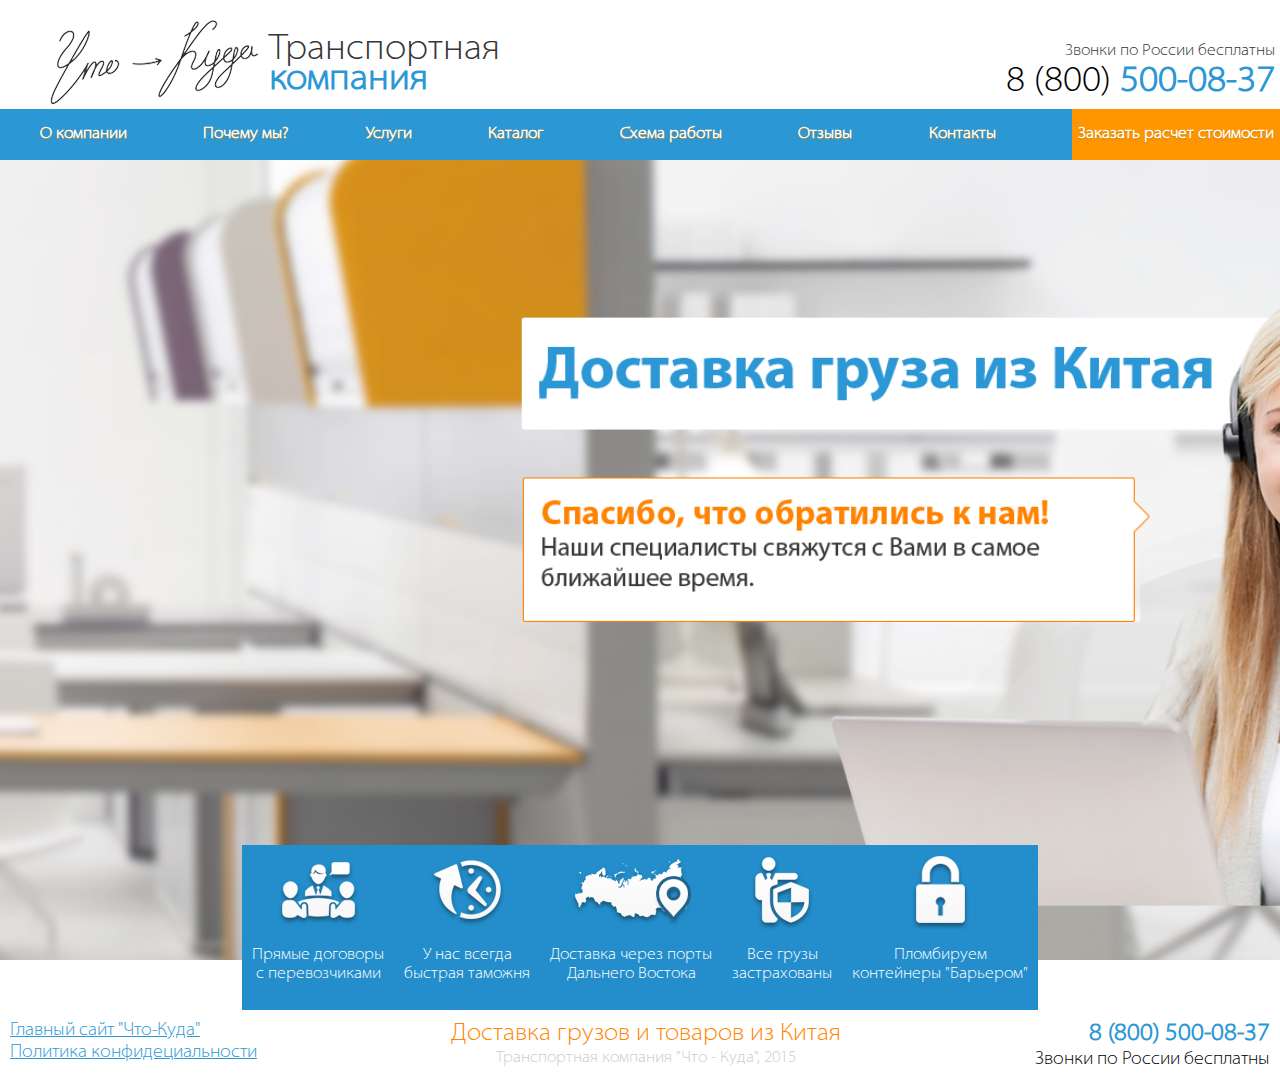
<file: action.html>
<!DOCTYPE html>
<html>
<head lang="en">
    <meta charset="UTF-8">
    <link rel="stylesheet" href="style.css">
    <link rel="stylesheet" href="jquery.arcticmodal-0.3.css">
    <meta name="viewport" content="initial-scale=1.0">

</head>
<body>
<header>
    <div>
        <img src="img/layer-2.png">
    </div>
    <div>
        <p>Транспортная</p>
        <p>компания</p>
    </div>
    <div>
        <p>Звонки по России бесплатны</p>
        <a href="tel:+78005000837">8 (800) <span style="color:rgb(43, 151, 213);font-weight:700;">500-08-37</span></a>
    </div>
</header>
<nav>
    <button class="menu"><img src="icon-menu.svg"></button>
    <ul>
        <li><a href="index.html#container">О компании</a></li>
        <li><a href="index.html#why">Почему мы?</a></li>
        <li><a href="index.html#job">Услуги</a></li>
        <li><a href="index.html#case">Каталог</a></li>
        <li><a href="index.html#schema">Схема работы</a></li>
        <li><a href="index.html#comment">Отзывы</a></li>
        <li><a href="index.html#contacts">Контакты</a></li>
        <li><button class="bill">Заказать расчет стоимости</button></li>
    </ul>
</nav>
<div class="thank">
    <div>
        <div><img src="1.png"><p> Прямые договоры<br> с перевозчиками</p></div>
        <div><img src="2.png"><p> У нас всегда<br> быстрая таможня</p></div>
        <div><img src="3.png"><p> Доставка через порты<br> Дальнего Востока</p></div>
        <div><img src="4.png"><p> Все грузы<br> застрахованы</p></div>
        <div><img src="5.png"><p> Пломбируем<br> контейнеры "Барьером"</p></div>
    </div>
</div>

<footer id="footer" style="margin-top: 50px">
    <div>
        <a href="http://chto-kuda.ru/">Главный сайт "Что-Куда"</a><br>
        <a id="politics-btn">Политика конфидециальности</a>
    </div>
    <div>
        <h3>Доставка грузов и товаров из Китая</h3>
        <h4>Транспортная компания "Что - Куда", 2015</h4>
    </div>
    <div>
        <a href="tel:+78005000837">8 (800) 500-08-37</a>
        <p>Звонки по России бесплатны</p>
    </div>
</footer>



<div style="display: none">
    <div class="box-modal casecase" id="politics">
        <div class="box-modal_close arcticmodal-close">
            <img src="close.png" style="float: right; bottom: 30px; left: 15px">
        </div>
        <h2>Политика конфидециальности</h2>
        <p>
            СОГЛАШЕНИЕ О ПЕРЕДАЧЕ И ОБРАБОТКЕ ПЕРСОНАЛЬНЫХ ДАННЫХ<br>
            Оставляя заявку на нашем сайте, Гражданин дает согласие на:
        </p>
        <ul>
            <li>обработку персональных данных, предусмотренную в п.3 ч.1 ст.3 ФЗ от
                27.07.2006 № 152-Ф3 "О персональных данных"</li>
            <li>подписку на электронные почтовые и смс-рассылки информационного и
                рекламного содержания.</li>
        </ul>
        <p>Под персональными данными понимаются:<br>

            Имя, контактные данные (телефон и адрес электронной почты), информация
            необходимая для расчета стоимости заказа.<br>
            Гражданин, принимая настоящее Соглашение, дает согласие на то, что обработка
            персональных данных может включать в себя следующие действия: сбор,
            систематизацию, накопление, хранение, уточнение (обновления, изменение),
            использование, уничтожение.<br>
            Администрация сайта принимает все необходимые меры для защиты от
            неправомерного доступа, изменения, раскрытия или уничтожения персональных
            данных Гражданина.<br>
            Администрация сайта предоставляет доступ к персональным данным Гражданина
            только тем третьим лицам, которым эта информация необходима для
            обеспечения исполнения обязательств перед Гражданином.<br>
            Администрация сайта имеет право использовать предоставленные Гражданином
            персональные данные в целях обеспечения соблюдения требований
            действующего законодательства Российской Федерации (в том числе в целях
            предупреждения и/или пресечения незаконных и/или противоправных действий
            Граждан).<br>
            Отзыв согласия на обработку персональных данных осуществляется путем
            направления заявления в простой письменной форме.<br>
            Заявление может быть направлено по электронному адресу: <a href="mailto:info@chto-kuda.ru">info@chto-kuda.ru</a>
            или по адресу 690017, г. Владивосток, ул. Слуцкого 5 А, стр. 3, ООО «ИмпортЛайн»
        </p>
    </div>
</div>
<div style="display: none;">
    <div class="box-modal" id="form">
        <div class="box-modal_close arcticmodal-close">
            <img src="close.png" style="float: right">
        </div>
        <div class="outer">
            <div class="header">
                <img src="label.png">
                <h3><span style="color:#363636;
                                    font-weight: 300;">
                        Транспортная</span><br>
                    <span style="color: #2b97d5;font-weight: 700">компания</span>

                </h3>
            </div>
            <div class="body">
                <h2><span style="font-weight:700">Заявка на расчет стоимости</span><br>
                    <span style="font-weight: 400">доставки груза из Китая</span></h2>
                <form>
                    <input type="text" placeholder="Ваше имя*">
                    <input type="tel" placeholder="Ваш телефон*">
                    <input type="email" placeholder="Ваш e-mail* (сюда мы отправим данные)">
                    <textarea placeholder="Расскажите о товаре, который вы желаете привезти - это поможет ускорить расчет"></textarea>
                    <button type="submit">ОТПРАВИТЬ ЗАЯВКУ</button>
                </form>
                <div class="footer">
                    <img src="lock.png">
                    <h4>Ваши данные в безопасности<br> и не будут переданы третьим лицам</h4>
                </div>

            </div>
        </div>
    </div>
</div>
<script src="jquery-1.11.2.min.js"></script>
<script src="jquery.arcticmodal-0.3.min.js"></script>
<script>
    $('.bill').click(function(){
        $("#form").arcticmodal();
    });
    $(".menu").click(function(){
        $('nav>ul').toggle('slow');
    });
    $('#politics-btn').click(function(){
        $("#politics").arcticmodal();
    });

</script>
</body>
</html>
</file>
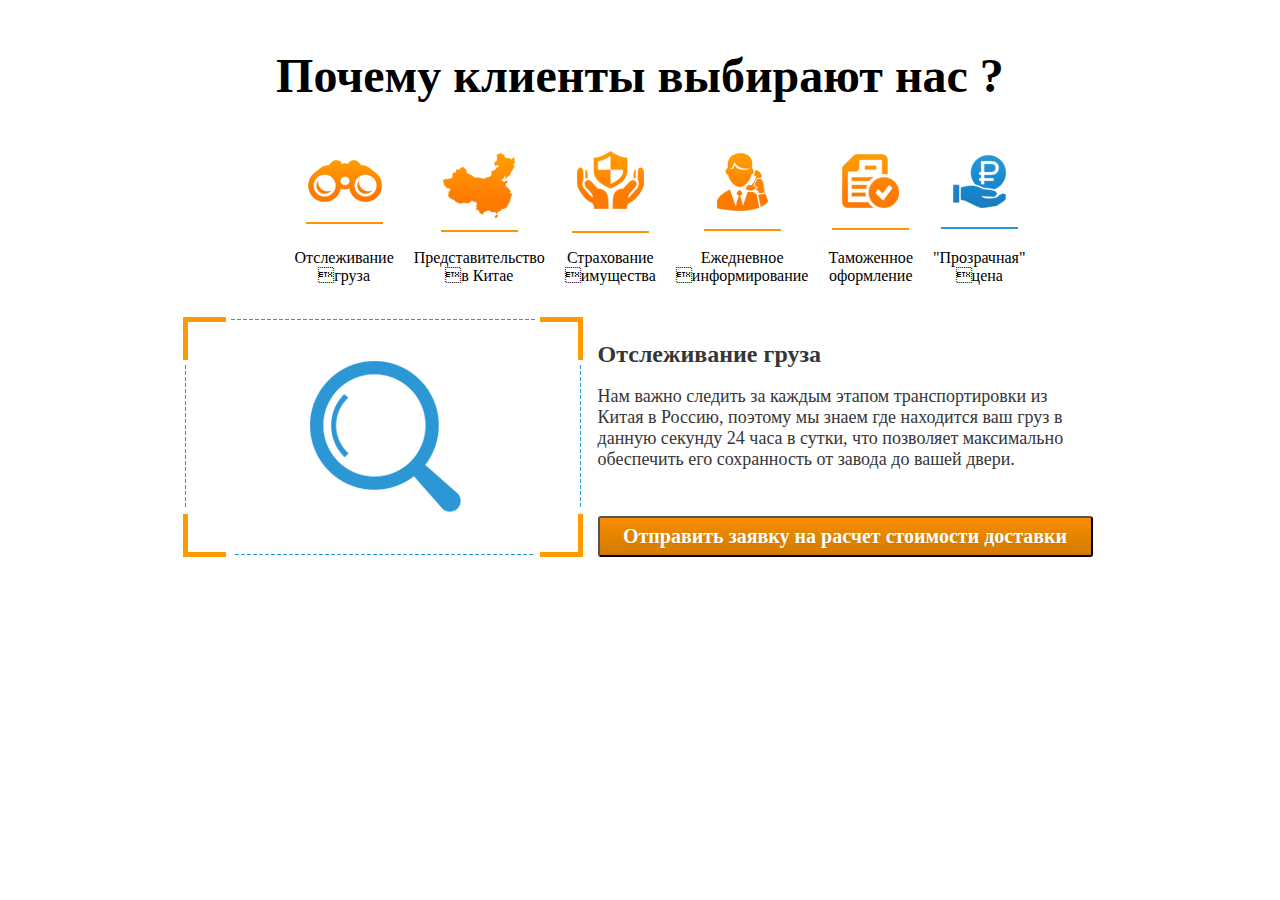
<file: tabs.html>
<!DOCTYPE html>
<html>
<head lang="en">
    <meta charset="UTF-8">
    <title></title>
    <link rel="stylesheet" href="tab.css">
</head>
<body>


<!--div class="tabs">
    <ul>
        <li>Первая вкладка</li>
        <li>Вторая вкладка</li>
        <li>Третья вкладка</li>
    </ul>
    <div>
        <div>Первое содержимое</div>
        <div>Второе содержимое</div>
        <div>Третье содержимое</div>
    </div>
</div-->








<div class="why">
    <h3>Почему клиенты выбирают нас ?</h3>
    <div class="tabs">
        <ul>
            <li>
                <img src="why1.png">
                <p>Отслеживание<br>груза</p>
            </li>
            <li>
                <img src="why2.png">
                <p>Представительство<br> в Китае</p>
            </li>
            <li>
                <img src="why3.png">
                <p>Страхование<br>имущества</p>
            </li>
            <li>
                <img src="why4.png">
                <p>Ежедневное<br>информирование</p>
            </li>
            <li>
                <img src="why5.png">
                <p>Таможенное<br> оформление</p>
            </li>
            <li>
                <img src="why6.png">
                <p>"Прозрачная"<br>цена</p>
            </li>
        </ul>
        <div class="items">

            <div>
                <div class="icon"><img src="why-1.png"></div>
                <div class="content">
                    <h3>Отслеживание груза</h3>
                    <p> Нам важно следить за каждым этапом транспортировки из Китая в Россию, поэтому мы
                        знаем где находится ваш груз в данную секунду 24 часа в сутки, что позволяет
                        максимально обеспечить его сохранность от завода до вашей двери.</p>
                    <button class="bill">Отправить заявку на расчет стоимости доставки</button>
                </div>
            </div>

            <div>
                <div class="icon"><img src="why-2.png" alt=""/></div>
                <div class="content">
                    <h3>Представительство в Китае</h3>
                    <p> Имея своих людей на территории КНР, у нас есть возможность решать все вопросы здесь и
                        сейчас. Наши сотрудники готовы помочь вам в любой ситуации. Работая оперативно, мы
                        доставим ваш груз точно в срок, тем самым сохраним ваше время.</p>
                    <button class="bill">Отправить заявку на расчет стоимости доставки</button>
                </div>
            </div>

            <div>
                <div class="icon"><img src="why-3.png" alt=""/></div>
                <div class="content">
                    <h3>Страхования имущества</h3>
                    <p>Взяв на себя полную материальную ответственность за груз, мы  освобождаем вас от
                        лишних переживаний и волнений. Обеспечение надежной доставки груза до места
                        назначения - наша работа.</p>
                    <button class="bill">Отправить заявку на расчет стоимости доставки</button>
                </div>
            </div>
            <div>
                <div class="icon"><img src="why-4.png" alt=""/></div>
                <div class="content">
                    <h3>Ежедневное информирование</h3>
                    <p>Мы всегда знаем, где находится Ваш груз.
                        Мы знаем, на каком корабле он путешествует,
                        в каком контейнере он расположился, и насколько комфортно ему там.
                        Зная все это, было бы неправильно не рассказать об этом Вам.
                        Мы можем уведомлять Вас, используя современные технологии </p>
                    <button class="bill">Отправить заявку на расчет стоимости доставки</button>
                </div>
            </div>

            <div>
                <div class="icon"><img src="why-5.png" alt=""/></div>
                <div class="content">
                    <h3>Таможенное оформление</h3>
                    <p>Мы стремимся создать максимально комфортные условия для работы с нами, поэтому
                        готовив все необходимые документы для обеспечения беспрепятственного ввоза груза на
                        территорию России.</p>
                    <button class="bill">Отправить заявку на расчет стоимости доставки</button>
                </div>
            </div>
            <div>
                <div class="icon"><img src="why-6.png" alt=""/></div>
                <div class="content">
                    <h3>Прозрачная цена</h3>
                    <p>Мы понимаем, как важно для вас быть уверенным в честности компании, с которой вы
                        работаете, поэтому цена за транспортировку включает в себя все необходимые услуги,
                        прописанные в договоре.  Никаких доплат и сюрпризов при  передачи груза вам "в руки".</p>
                    <button class="bill">Отправить заявку на расчет стоимости доставки</button>
                </div>
            </div>

        </div>
    </div>
</div>

<script src="jquery-1.11.2.min.js"></script>
<script src="tab.js"></script>
<script>
    $(document).ready(function(){
        $(".tabs").lightTabs();
    });
</script>
</body>
</html>
</file>
<file: style.css>
@font-face {
  font-family: Myriad Pro; /* Имя шрифта */
  src: url("./967639.ttf");
}
body {
  margin: 0;
}
button:hover {
  cursor: pointer;
}
header {
  margin-top: 20px;
  display: -webkit-box;
  display: -moz-box;
  display: -webkit-flex;
  display: -ms-flexbox;
  display: box;
  display: flex;
  height: auto;
  -webkit-box-pack: distribute;
  -moz-box-pack: distribute;
  -o-box-pack: distribute;
  -ms-flex-pack: distribute;
  -webkit-justify-content: space-around;
  justify-content: space-around;
}
@media only screen and (max-width: 800px) {
  header {
    -webkit-box-lines: multiple;
    -moz-box-lines: multiple;
    -o-box-lines: multiple;
    -webkit-flex-wrap: wrap;
    -ms-flex-wrap: wrap;
    flex-wrap: wrap;
    -webkit-box-orient: vertical;
    -moz-box-orient: vertical;
    -o-box-orient: vertical;
    -webkit-flex-flow: column;
    -ms-flex-flow: column;
    flex-flow: column;
  }
  header div {
    margin: auto 50%;
  }
}
header div {
  margin: auto;
}
@media only screen and (min-width: 801px) {
  header div:nth-child(1) {
    margin-left: 50px;
    margin-right: 0;
  }
}
header div:nth-child(2) {
  text-align: center;
}
@media only screen and (max-width: 800px) {
  header div:nth-child(2) {
    margin: 10px auto;
  }
}
@media only screen and (min-width: 801px) {
  header div:nth-child(2) {
    margin-left: 10px;
    text-align: left;
  }
}
header div:nth-child(2) p {
  font-family: Myriad Pro;
  font-size: 36px;
  line-height: 30px;
  margin: 0;
}
header div:nth-child(2) p:nth-child(1) {
  color: #363636;
  font-family: Myriad Pro;
  font-weight: 300;
  margin-top: 0;
  margin-bottom: 0;
}
header div:nth-child(2) p:nth-child(2) {
  color: #2b97d5;
  font-family: "Myriad Pro";
  font-weight: 700;
  margin-top: 0;
}
header div:nth-child(3) {
  margin-right: 5px;
}
@media only screen and (max-width: 800px) {
  header div:nth-child(3) {
    margin: auto;
  }
}
header div:nth-child(3) p,
header div:nth-child(3) a {
  text-align: right;
}
@media only screen and (max-width: 800px) {
  header div:nth-child(3) p,
  header div:nth-child(3) a {
    text-align: center !important;
  }
}
header div:nth-child(3) p:nth-child(1) {
  color: #363636;
  font-family: "Myriad Pro";
  font-size: 16px;
  font-weight: 400;
  margin-bottom: 0;
}
header div:nth-child(3) a {
  font-size: 36px;
  margin-top: 0;
  text-decoration: none;
  font-family: "Myriad Pro";
  color: #000;
}
nav {
  background-color: #2b97d5;
  min-height: 51px;
}
nav .menu {
  margin-right: 0;
  margin-bottom: 0;
  display: none;
}
@media only screen and (max-width: 1000px) {
  nav .menu {
    display: block;
  }
}
nav ul {
  position: static !important;
  margin: 0;
  display: -webkit-box;
  display: -moz-box;
  display: -webkit-flex;
  display: -ms-flexbox;
  display: box;
  display: flex;
  -webkit-box-pack: justify;
  -moz-box-pack: justify;
  -o-box-pack: justify;
  -ms-flex-pack: justify;
  -webkit-justify-content: space-between;
  justify-content: space-between;
  -webkit-box-lines: multiple;
  -moz-box-lines: multiple;
  -o-box-lines: multiple;
  -webkit-flex-wrap: wrap;
  -ms-flex-wrap: wrap;
  flex-wrap: wrap;
}
@media only screen and (max-width: 1000px) {
  nav ul {
    -webkit-box-orient: vertical;
    -moz-box-orient: vertical;
    -o-box-orient: vertical;
    -webkit-flex-direction: column;
    -ms-flex-direction: column;
    flex-direction: column;
    display: none;
  }
}
@media only screen and (min-width: 1000px) {
  nav ul {
    display: -webkit-box !important;
    display: -moz-box !important;
    display: -webkit-flex !important;
    display: -ms-flexbox !important;
    display: box !important;
    display: flex !important;
  }
}
nav a {
  background-color: #2b97d5 !important;
  text-decoration: none;
  border: 0 !important;
}
nav li {
  display: -webkit-box;
  display: -moz-box;
  display: -webkit-flex;
  display: -ms-flexbox;
  display: box;
  display: flex;
}
nav li a {
  margin: auto;
  color: #fff !important;
  font-family: "Myriad Pro";
  font-size: 16px;
  font-weight: 700;
  text-align: center;
  text-shadow: 0 1px 1px rgba(190,122,2,0.84);
}
@media only screen and (max-width: 1000px) {
  nav li a {
    font-size: 30px !important;
  }
}
nav >button {
  width: 51px;
}
nav button {
  background-color: #ff9500;
  height: 51px;
  border: 0;
  text-shadow: 0 1px 1px rgba(190,122,2,0.84);
  color: #fff;
  font-family: "Myriad Pro";
  font-size: 16px;
  font-weight: 700;
}
@media only screen and (max-width: 1000px) {
  nav button {
    margin: auto;
    font-size: 30px;
    margin-bottom: 10px;
  }
}
.ship {
  background-color: #343434;
  background-image: url("ship-background.png");
  min-height: 641px;
  -webkit-background-size: cover;
  -moz-background-size: cover;
  background-size: cover;
  display: -webkit-box;
  display: -moz-box;
  display: -webkit-flex;
  display: -ms-flexbox;
  display: box;
  display: flex;
  -webkit-box-orient: horizontal;
  -moz-box-orient: horizontal;
  -o-box-orient: horizontal;
  -webkit-box-lines: multiple;
  -moz-box-lines: multiple;
  -o-box-lines: multiple;
  -webkit-flex-flow: row wrap;
  -ms-flex-flow: row wrap;
  flex-flow: row wrap;
  -webkit-box-orient: vertical;
  -moz-box-orient: vertical;
  -o-box-orient: vertical;
  -webkit-flex-direction: column;
  -ms-flex-direction: column;
  flex-direction: column;
}
.ship div {
  -webkit-flex-shrink: 0;
  flex-shrink: 0;
  -webkit-box-flex: 0;
  -moz-box-flex: 0;
  -o-box-flex: 0;
  -ms-box-flex: 0;
  box-flex: 0;
  -webkit-flex-grow: 0;
  flex-grow: 0;
}
.ship >div:nth-child(1) {
  padding: 10px;
  margin: auto;
  background-color: #fff;
  -webkit-border-radius: 2px;
  border-radius: 2px;
}
.ship >div:nth-child(1) p {
  color: #2b97d5;
  font-family: "Myriad Pro";
  text-align: center;
}
.ship >div:nth-child(2) {
  margin: 10px auto;
  display: -webkit-box;
  display: -moz-box;
  display: -webkit-flex;
  display: -ms-flexbox;
  display: box;
  display: flex;
  -webkit-box-orient: horizontal;
  -moz-box-orient: horizontal;
  -o-box-orient: horizontal;
  -webkit-box-lines: multiple;
  -moz-box-lines: multiple;
  -o-box-lines: multiple;
  -webkit-flex-flow: row wrap;
  -ms-flex-flow: row wrap;
  flex-flow: row wrap;
  text-align: center;
}
.ship >div:nth-child(2) div:nth-child(2) {
  min-width: 150px;
}
@media only screen and (max-width: 445px) {
  .ship >div:nth-child(2) div:nth-child(2) {
    margin-top: 10px !important;
  }
}
.ship >div:nth-child(2) button {
  margin: 10px auto;
  min-height: 51px;
  max-width: 560px;
  background-color: #ff9600;
  background-image: -webkit-linear-gradient(bottom, rgba(0,0,0,0.18) 0%, rgba(255,255,255,0.18) 100%);
  background-image: -moz-linear-gradient(bottom, rgba(0,0,0,0.18) 0%, rgba(255,255,255,0.18) 100%);
  background-image: -o-linear-gradient(bottom, rgba(0,0,0,0.18) 0%, rgba(255,255,255,0.18) 100%);
  background-image: -ms-linear-gradient(bottom, rgba(0,0,0,0.18) 0%, rgba(255,255,255,0.18) 100%);
  background-image: linear-gradient(to top, rgba(0,0,0,0.18) 0%, rgba(255,255,255,0.18) 100%);
  -webkit-border-radius: 3px;
  border-radius: 3px;
  -webkit-box-shadow: inset 0 -1px 1px rgba(255,255,255,0.96);
  box-shadow: inset 0 -1px 1px rgba(255,255,255,0.96);
  text-align: center;
  text-shadow: 0 1px 1px rgba(190,122,2,0.84);
  color: #fff;
  font-family: "Myriad Pro";
  font-size: 20px;
  font-weight: 700;
}
.ship >div:nth-child(2) >div:nth-child(2) {
  margin: auto;
  background-color: #2b97d5;
  background-image: -webkit-linear-gradient(left, #238cc8 0%, #299ee1 100%);
  background-image: -moz-linear-gradient(left, #238cc8 0%, #299ee1 100%);
  background-image: -o-linear-gradient(left, #238cc8 0%, #299ee1 100%);
  background-image: -ms-linear-gradient(left, #238cc8 0%, #299ee1 100%);
  background-image: linear-gradient(to right, #238cc8 0%, #299ee1 100%);
  border-right: 1px solid #fff;
  border-top: 1px solid #fff;
  border-bottom: 1px solid #fff;
  -webkit-border-radius: 2px;
  border-radius: 2px;
}
@media only screen and (max-width: 537px) {
  .ship >div:nth-child(2) >div:nth-child(2) {
    border-left: 1px solid #fff;
  }
}
.ship >div:nth-child(2) >div:nth-child(2) p {
  color: #fff;
  font-family: "Myriad Pro";
  font-weight: 700;
  margin: 5%;
}
.ship >div:nth-child(3) {
  display: -webkit-box;
  display: -moz-box;
  display: -webkit-flex;
  display: -ms-flexbox;
  display: box;
  display: flex;
  opacity: 1;
  -ms-filter: none;
  filter: none;
  margin: auto;
  background-color: #238ecb;
  -webkit-box-orient: horizontal;
  -moz-box-orient: horizontal;
  -o-box-orient: horizontal;
  -webkit-box-lines: multiple;
  -moz-box-lines: multiple;
  -o-box-lines: multiple;
  -webkit-flex-flow: row wrap;
  -ms-flex-flow: row wrap;
  flex-flow: row wrap;
  -webkit-box-pack: distribute;
  -moz-box-pack: distribute;
  -o-box-pack: distribute;
  -ms-flex-pack: distribute;
  -webkit-justify-content: space-around;
  justify-content: space-around;
  -webkit-flex-shrink: 0;
  flex-shrink: 0;
}
.ship >div:nth-child(3) div {
  border-right: 1px soild #4580a3;
  display: -webkit-box;
  display: -moz-box;
  display: -webkit-flex;
  display: -ms-flexbox;
  display: box;
  display: flex;
  -webkit-box-orient: vertical;
  -moz-box-orient: vertical;
  -o-box-orient: vertical;
  -webkit-flex-flow: column;
  -ms-flex-flow: column;
  flex-flow: column;
  -webkit-box-lines: multiple;
  -moz-box-lines: multiple;
  -o-box-lines: multiple;
  -webkit-flex-wrap: wrap;
  -ms-flex-wrap: wrap;
  flex-wrap: wrap;
  margin: 10px 10px;
}
.ship >div:nth-child(3) div img {
  margin: auto;
}
.ship >div:nth-child(3) div p {
  text-align: center;
  color: #fff;
  font-family: "Myriad Pro";
  font-size: 16px;
  font-weight: 400;
}
.who {
  margin-top: 20px;
  display: -webkit-box;
  display: -moz-box;
  display: -webkit-flex;
  display: -ms-flexbox;
  display: box;
  display: flex;
  -webkit-box-pack: center;
  -moz-box-pack: center;
  -o-box-pack: center;
  -ms-flex-pack: center;
  -webkit-justify-content: center;
  justify-content: center;
  -ms-flex-line-pack: center;
  -webkit-align-content: center;
  align-content: center;
}
.who h3 {
  margin: 20px auto 0 !important;
  color: #2b97d5;
  font-family: "Myriad Pro";
  font-size: 24px;
  font-weight: 700;
  word-wrap: break-word;
}
@media only screen and (max-width: 711px) {
  .who h3 {
    text-align: center;
    margin: auto;
  }
}
.who p {
  color: #363636;
  font-family: "Myriad Pro";
  font-size: 18px;
  font-weight: 400;
}
@media only screen and (max-width: 711px) {
  .who p {
    text-align: justify;
  }
}
.who div {
  max-width: 500px;
  min-height: 102px;
  margin-left: 20px;
}
@media only screen and (max-width: 711px) {
  .who div {
    margin: auto;
  }
}
.who img {
  margin-top: 10px;
  width: 173px;
  height: 173px;
bellow(710px)
}
@media only screen and (max-width: 711px) {
  .who img {
    margin: auto;
  }
}
@media only screen and (max-width: 710px) {
  .who {
    -webkit-box-lines: multiple;
    -moz-box-lines: multiple;
    -o-box-lines: multiple;
    -webkit-flex-flow: wrap;
    -ms-flex-flow: wrap;
    flex-flow: wrap;
    -webkit-box-orient: vertical;
    -moz-box-orient: vertical;
    -o-box-orient: vertical;
    -webkit-flex-direction: column;
    -ms-flex-direction: column;
    flex-direction: column;
  }
}
.records {
  background-image: url("records-background.png");
  -webkit-background-size: cover;
  -moz-background-size: cover;
  background-size: cover;
  background-color: #0f5b86;
  min-height: 569px;
  background-repeat: no-repeat;
  background-position: bottom;
}
.records h3 {
  color: #fff;
  font-size: 48px;
  text-align: center;
  position: relative;
  top: 20px;
  font-family: Myriad Pro;
  font-size: 48px;
}
.records p {
  text-align: center;
  color: #363636;
  font-family: Myriad Pro;
  font-size: 16px;
  margin-top: 30px;
  font-weight: 300;
}
@media only screen and (max-width: 462px) {
  .records .second-row >div:nth-child(2) {
    margin-bottom: 30px !important;
  }
}
.records section {
  display: -webkit-box;
  display: -moz-box;
  display: -webkit-flex;
  display: -ms-flexbox;
  display: box;
  display: flex;
  -ms-flex-line-pack: center;
  -webkit-align-content: center;
  align-content: center;
  -webkit-box-align: center;
  -moz-box-align: center;
  -o-box-align: center;
  -ms-flex-align: center;
  -webkit-align-items: center;
  align-items: center;
  -webkit-box-pack: center;
  -moz-box-pack: center;
  -o-box-pack: center;
  -ms-flex-pack: center;
  -webkit-justify-content: center;
  justify-content: center;
  -webkit-box-orient: horizontal;
  -moz-box-orient: horizontal;
  -o-box-orient: horizontal;
  -webkit-box-lines: multiple;
  -moz-box-lines: multiple;
  -o-box-lines: multiple;
  -webkit-flex-flow: row wrap;
  -ms-flex-flow: row wrap;
  flex-flow: row wrap;
}
.records section >div {
  margin: 20px 10px;
  width: 231px;
  height: 192px;
  background-color: #fff;
  -webkit-border-radius: 15px;
  border-radius: 15px;
  display: -webkit-box;
  display: -moz-box;
  display: -webkit-flex;
  display: -ms-flexbox;
  display: box;
  display: flex;
}
.records section >div div {
  width: 218px;
  height: 181px;
  display: -webkit-box;
  display: -moz-box;
  display: -webkit-flex;
  display: -ms-flexbox;
  display: box;
  display: flex;
  -webkit-box-orient: vertical;
  -moz-box-orient: vertical;
  -o-box-orient: vertical;
  -webkit-flex-flow: column;
  -ms-flex-flow: column;
  flex-flow: column;
  margin: auto;
  background-color: #fff;
  border: 2px solid #2b97d5;
  -webkit-border-radius: 10px;
  border-radius: 10px;
}
.records section >div div img {
  -webkit-flex-shrink: 0;
  flex-shrink: 0;
  -webkit-box-flex: 0;
  -moz-box-flex: 0;
  -o-box-flex: 0;
  -ms-box-flex: 0;
  box-flex: 0;
  -webkit-flex-grow: 0;
  flex-grow: 0;
  margin: 10px auto 0;
  width: 83px;
  height: 77px;
}
.why p {
  font-family: "Myriad Pro";
}
.why li:hover {
  cursor: pointer;
}
.why >h3 {
  font-size: 48px;
  font-family: Myriad Pro;
  text-align: center;
}
.why li {
  display: -webkit-box;
  display: -moz-box;
  display: -webkit-flex;
  display: -ms-flexbox;
  display: box;
  display: flex;
  -webkit-box-orient: vertical;
  -moz-box-orient: vertical;
  -o-box-orient: vertical;
  -webkit-flex-direction: column;
  -ms-flex-direction: column;
  flex-direction: column;
  -webkit-flex-shrink: 0;
  flex-shrink: 0;
  -webkit-box-flex: 0;
  -moz-box-flex: 0;
  -o-box-flex: 0;
  -ms-box-flex: 0;
  box-flex: 0;
  -webkit-flex-grow: 0;
  flex-grow: 0;
  margin: 0 10px;
}
.why ul {
  display: -webkit-box;
  display: -moz-box;
  display: -webkit-flex;
  display: -ms-flexbox;
  display: box;
  display: flex;
  -webkit-box-pack: center;
  -moz-box-pack: center;
  -o-box-pack: center;
  -ms-flex-pack: center;
  -webkit-justify-content: center;
  justify-content: center;
  -webkit-box-orient: horizontal;
  -moz-box-orient: horizontal;
  -o-box-orient: horizontal;
  -webkit-flex-direction: row;
  -ms-flex-direction: row;
  flex-direction: row;
  -webkit-box-lines: multiple;
  -moz-box-lines: multiple;
  -o-box-lines: multiple;
  -webkit-flex-wrap: wrap;
  -ms-flex-wrap: wrap;
  flex-wrap: wrap;
}
@media only screen and (max-width: 330px) {
  .why ul {
    -webkit-box-orient: vertical;
    -moz-box-orient: vertical;
    -o-box-orient: vertical;
    -webkit-flex-direction: column;
    -ms-flex-direction: column;
    flex-direction: column;
  }
}
.why ul img {
  margin: auto;
}
.why ul p {
  text-align: center;
}
.why .items img {
  width: 100%;
}
.why .items >div {
  display: -webkit-box;
  display: -moz-box;
  display: -webkit-flex;
  display: -ms-flexbox;
  display: box;
  display: flex;
  -webkit-box-pack: center;
  -moz-box-pack: center;
  -o-box-pack: center;
  -ms-flex-pack: center;
  -webkit-justify-content: center;
  justify-content: center;
  -ms-flex-line-pack: end;
  -webkit-align-content: flex-end;
  align-content: flex-end;
}
@media only screen and (max-width: 930px) {
  .why .items >div {
    -webkit-box-orient: vertical;
    -moz-box-orient: vertical;
    -o-box-orient: vertical;
    -webkit-flex-direction: column;
    -ms-flex-direction: column;
    flex-direction: column;
  }
}
.why .items >div .icon {
  max-width: 400px;
  max-height: 240px;
}
@media only screen and (max-width: 930px) {
  .why .items >div .icon {
    margin: auto;
  }
}
.why .items >div .content {
  display: -webkit-box;
  display: -moz-box;
  display: -webkit-flex;
  display: -ms-flexbox;
  display: box;
  display: flex;
  -webkit-box-orient: vertical;
  -moz-box-orient: vertical;
  -o-box-orient: vertical;
  -webkit-flex-direction: column;
  -ms-flex-direction: column;
  flex-direction: column;
  max-width: 500px;
}
@media only screen and (min-width: 931px) {
  .why .items >div .content {
    margin-left: 15px;
  }
}
@media only screen and (max-width: 930px) {
  .why .items >div .content {
    margin: auto;
  }
}
.why .items h3 {
  margin-bottom: 0;
  color: #363636;
  font-family: Myriad Pro;
  font-size: 24px;
  font-weight: 700;
}
@media only screen and (max-width: 930px) {
  .why .items h3 {
    text-align: center;
  }
}
.why .items p {
  color: #363636;
  font-family: Myriad Pro;
  font-size: 18px;
  font-weight: 400;
}
@media only screen and (max-width: 930px) {
  .why .items p {
    text-align: justify;
  }
}
.why .items button {
  margin-top: auto;
  width: 100%;
  max-width: 495px;
  min-height: 41px;
  background-color: #ff9600;
  background-image: -webkit-linear-gradient(bottom, rgba(0,0,0,0.18) 0%, rgba(213,105,0,0.18) 100%);
  background-image: -moz-linear-gradient(bottom, rgba(0,0,0,0.18) 0%, rgba(213,105,0,0.18) 100%);
  background-image: -o-linear-gradient(bottom, rgba(0,0,0,0.18) 0%, rgba(213,105,0,0.18) 100%);
  background-image: -ms-linear-gradient(bottom, rgba(0,0,0,0.18) 0%, rgba(213,105,0,0.18) 100%);
  background-image: linear-gradient(to top, rgba(0,0,0,0.18) 0%, rgba(213,105,0,0.18) 100%);
  -webkit-border-radius: 3px;
  border-radius: 3px;
  -webkit-box-shadow: inset 0 -1px 1px rgba(213,105,0,0.96);
  box-shadow: inset 0 -1px 1px rgba(213,105,0,0.96);
  color: #fff;
  text-shadow: 0 1px 1px rgba(190,122,2,0.84);
  font-family: "Myriad Pro";
  font-size: 20px;
  font-weight: 700;
}
.job {
  background-image: url("job-background.png");
  background-color: #2b97d5;
  width: 100%;
}
.job h2 {
  margin-bottom: 0;
}
.job #do {
  color: #fff;
}
.job h2,
.job h3 {
  font-family: "Myriad Pro";
  text-align: center;
  position: relative;
  top: 15px;
  color: #fff;
  margin-top: 10px;
}
.job .outer {
  width: 100%;
  margin-bottom: 10px;
  display: -webkit-inline-box;
  display: -moz-inline-box;
  display: -webkit-inline-flex;
  display: -ms-inline-flexbox;
  display: inline-box;
  display: inline-flex;
  -webkit-box-pack: center;
  -moz-box-pack: center;
  -o-box-pack: center;
  -ms-flex-pack: center;
  -webkit-justify-content: center;
  justify-content: center;
  -webkit-flex-shrink: 0;
  flex-shrink: 0;
  -webkit-box-flex: 0;
  -moz-box-flex: 0;
  -o-box-flex: 0;
  -ms-box-flex: 0;
  box-flex: 0;
  -webkit-flex-grow: 0;
  flex-grow: 0;
}
.job .outer .img {
  -webkit-flex-shrink: 0;
  flex-shrink: 0;
}
@media only screen and (max-width: 650px) {
  .job .outer .img {
    display: none;
  }
}
.job .outer .icon {
  width: 167px;
  height: 160px;
  margin-top: 7px;
  display: -webkit-inline-box;
  display: -moz-inline-box;
  display: -webkit-inline-flex;
  display: -ms-inline-flexbox;
  display: inline-box;
  display: inline-flex;
  background-color: #16253b;
  background-image: -webkit-linear-gradient(120deg, #ffa300 0%, #ff8000 100%);
  background-image: -moz-linear-gradient(120deg, #ffa300 0%, #ff8000 100%);
  background-image: -o-linear-gradient(120deg, #ffa300 0%, #ff8000 100%);
  background-image: -ms-linear-gradient(120deg, #ffa300 0%, #ff8000 100%);
  background-image: linear-gradient(-30deg, #ffa300 0%, #ff8000 100%);
  border: 3px solid #fff;
  -webkit-box-shadow: inset 0 3px 4px #f48312;
  box-shadow: inset 0 3px 4px #f48312;
  -webkit-flex-shrink: 0;
  flex-shrink: 0;
}
@media only screen and (max-width: 750px) {
  .job .outer .icon {
    display: none;
  }
}
.job .outer .icon img {
  margin: auto;
}
.job .outer .text {
  margin-top: 7px;
  height: 166px;
  max-width: 600px;
  width: 100%;
  padding: 0 10px;
  background-color: #095a88;
  -webkit-border-radius: 4px;
  border-radius: 4px;
  display: -webkit-box;
  display: -moz-box;
  display: -webkit-flex;
  display: -ms-flexbox;
  display: box;
  display: flex;
  -webkit-box-lines: multiple;
  -moz-box-lines: multiple;
  -o-box-lines: multiple;
  -webkit-flex-wrap: wrap;
  -ms-flex-wrap: wrap;
  flex-wrap: wrap;
  -ms-flex-line-pack: distribute;
  -webkit-align-content: space-around;
  align-content: space-around;
}
.job .outer .text h3 {
  color: #fff;
  font-family: "Myriad Pro";
  font-size: 20px;
  font-weight: 700;
}
@media only screen and (max-width: 650px) {
  .job .outer .text h3 {
    text-align: center;
    margin: auto;
  }
}
.job .outer .text p {
  color: #fff;
  font-family: "Myriad Pro";
  font-size: 16px;
  font-weight: 400;
}
@media only screen and (max-width: 650px) {
  .job .outer .text p {
    text-align: justify;
  }
}
.job button {
  margin-top: 10px;
  position: relative;
  bottom: 5px;
  min-height: 41px;
  display: -webkit-box;
  display: -moz-box;
  display: -webkit-flex;
  display: -ms-flexbox;
  display: box;
  display: flex;
  padding: 5px 10px;
  margin: auto;
  text-align: center;
  background-color: #ff9600;
  background-image: -webkit-linear-gradient(bottom, rgba(0,0,0,0.18) 0%, rgba(255,255,255,0.18) 100%);
  background-image: -moz-linear-gradient(bottom, rgba(0,0,0,0.18) 0%, rgba(255,255,255,0.18) 100%);
  background-image: -o-linear-gradient(bottom, rgba(0,0,0,0.18) 0%, rgba(255,255,255,0.18) 100%);
  background-image: -ms-linear-gradient(bottom, rgba(0,0,0,0.18) 0%, rgba(255,255,255,0.18) 100%);
  background-image: linear-gradient(to top, rgba(0,0,0,0.18) 0%, rgba(255,255,255,0.18) 100%);
  -webkit-border-radius: 3px;
  border-radius: 3px;
  -webkit-box-shadow: inset 0 -1px 1px rgba(255,255,255,0.96);
  box-shadow: inset 0 -1px 1px rgba(255,255,255,0.96);
  text-shadow: 0 1px 1px rgba(190,122,2,0.84);
  color: #fff;
  font-family: "Myriad Pro";
  font-size: 20px;
  font-weight: 700;
}
div.case {
  background-color: #fafafa;
  padding-top: 20px;
  min-height: 725px;
  width: 100%;
}
div.case h2 {
  text-align: center;
  text-shadow: 0 1px 0 rgba(255,255,255,0.71);
  color: #095a88;
  font-family: "Myriad Pro";
  font-size: 48px;
  margin-top: 0;
}
div.case section {
  display: -webkit-box;
  display: -moz-box;
  display: -webkit-flex;
  display: -ms-flexbox;
  display: box;
  display: flex;
  margin-bottom: 20px;
  -webkit-box-pack: distribute;
  -moz-box-pack: distribute;
  -o-box-pack: distribute;
  -ms-flex-pack: distribute;
  -webkit-justify-content: space-around;
  justify-content: space-around;
  -webkit-box-lines: multiple;
  -moz-box-lines: multiple;
  -o-box-lines: multiple;
  -webkit-flex-wrap: wrap;
  -ms-flex-wrap: wrap;
  flex-wrap: wrap;
}
div.case section >div {
  margin: 20px;
  padding: 5px;
  width: 300px;
  height: auto;
  background-color: #fff;
  background-image: -webkit-linear-gradient(bottom, #2e83ca 0%, #2e83ca 100%);
  background-image: -moz-linear-gradient(bottom, #2e83ca 0%, #2e83ca 100%);
  background-image: -o-linear-gradient(bottom, #2e83ca 0%, #2e83ca 100%);
  background-image: -ms-linear-gradient(bottom, #2e83ca 0%, #2e83ca 100%);
  background-image: linear-gradient(to top, #2e83ca 0%, #2e83ca 100%);
  -webkit-box-shadow: 0 1px 0 rgba(67,148,217,0.7), inset 0 1px 3px rgba(15,72,120,0.6), inset 0 0 0 rgba(94,101,114,0.1);
  box-shadow: 0 1px 0 rgba(67,148,217,0.7), inset 0 1px 3px rgba(15,72,120,0.6), inset 0 0 0 rgba(94,101,114,0.1);
  display: -webkit-box;
  display: -moz-box;
  display: -webkit-flex;
  display: -ms-flexbox;
  display: box;
  display: flex;
  -webkit-flex-shrink: 0;
  flex-shrink: 0;
  -webkit-box-flex: 0;
  -moz-box-flex: 0;
  -o-box-flex: 0;
  -ms-box-flex: 0;
  box-flex: 0;
  -webkit-flex-grow: 0;
  flex-grow: 0;
  -webkit-box-lines: multiple;
  -moz-box-lines: multiple;
  -o-box-lines: multiple;
  -webkit-flex-wrap: wrap;
  -ms-flex-wrap: wrap;
  flex-wrap: wrap;
  -webkit-box-orient: vertical;
  -moz-box-orient: vertical;
  -o-box-orient: vertical;
  -webkit-flex-flow: column;
  -ms-flex-flow: column;
  flex-flow: column;
  height: 100%;
}
div.case section >div >div:nth-child(1):hover .overlay {
  opacity: 1;
  -ms-filter: none;
  filter: none;
}
div.case section >div >div:nth-child(1) {
  width: 100%;
  height: 205px;
}
div.case section >div >div:nth-child(1) div {
  background: rgba(0,0,0,0.75);
  width: 300px;
  height: 205px;
  text-align: center;
  opacity: 0;
  -ms-filter: "progid:DXImageTransform.Microsoft.Alpha(Opacity=0)";
  filter: alpha(opacity=0);
  -webkit-transition: opacity 0.25s ease;
  -moz-transition: opacity 0.25s ease;
  display: -webkit-box;
  display: -moz-box;
  display: -webkit-flex;
  display: -ms-flexbox;
  display: box;
  display: flex;
}
div.case section >div >div:nth-child(1) div button {
  margin: auto;
  width: 143px;
  height: 41px;
  background-color: #ff9600;
  background-image: -webkit-linear-gradient(bottom, rgba(0,0,0,0.18) 0%, rgba(255,255,255,0.18) 100%);
  background-image: -moz-linear-gradient(bottom, rgba(0,0,0,0.18) 0%, rgba(255,255,255,0.18) 100%);
  background-image: -o-linear-gradient(bottom, rgba(0,0,0,0.18) 0%, rgba(255,255,255,0.18) 100%);
  background-image: -ms-linear-gradient(bottom, rgba(0,0,0,0.18) 0%, rgba(255,255,255,0.18) 100%);
  background-image: linear-gradient(to top, rgba(0,0,0,0.18) 0%, rgba(255,255,255,0.18) 100%);
  -webkit-border-radius: 3px;
  border-radius: 3px;
  -webkit-box-shadow: inset 0 -1px 1px rgba(255,255,255,0.96);
  box-shadow: inset 0 -1px 1px rgba(255,255,255,0.96);
  text-shadow: 0 1px 1px rgba(190,122,2,0.84);
  color: #fff;
  font-family: "Myriad Pro";
  font-size: 20px;
  font-weight: 700;
}
div.case section >div >div:nth-child(2) {
  width: 100%;
  height: 70px;
  background-color: #ff9100;
}
div.case section >div >div:nth-child(2) p {
  text-align: center;
  color: #fff;
  font-family: "Myriad Pro";
  font-size: 18px;
  font-weight: 700;
}
.schema h4 {
  text-align: center;
  color: #fb8f00;
  font-family: "Myriad Pro";
  font-size: 24px;
  font-weight: 700;
}
.schema h2 {
  text-align: center;
  font-size: 48px;
  font-family: "Myriad Pro";
}
.schema section {
  height: auto;
  display: -webkit-box;
  display: -moz-box;
  display: -webkit-flex;
  display: -ms-flexbox;
  display: box;
  display: flex;
  -webkit-box-pack: center;
  -moz-box-pack: center;
  -o-box-pack: center;
  -ms-flex-pack: center;
  -webkit-justify-content: center;
  justify-content: center;
  -webkit-box-lines: multiple;
  -moz-box-lines: multiple;
  -o-box-lines: multiple;
  -webkit-flex-wrap: wrap;
  -ms-flex-wrap: wrap;
  flex-wrap: wrap;
}
.schema section h3,
.schema section p {
  margin-left: 26px;
  margin-top: 5px;
  margin-bottom: 0;
}
.schema section h3 {
  color: #368ed1;
  font-family: "Myriad Pro";
  font-size: 24px;
  font-weight: 700;
}
.schema section p {
  color: #363636;
  font-family: "Myriad Pro";
  font-size: 18px;
  font-weight: 400;
}
.schema section div {
  margin: 10px;
}
div.comment {
  width: 100%;
  height: 100%;
  min-height: 500px;
  -webkit-background-size: cover;
  -moz-background-size: cover;
  background-size: cover;
  background-color: #2b97d5;
  background-image: url("comment-background.png");
}
div.comment h2 {
  text-align: center;
  color: #fff;
  font-size: 48px;
  position: relative;
  top: 15px;
  font-family: Myriad Pro;
}
div.comment section {
  display: -webkit-box;
  display: -moz-box;
  display: -webkit-flex;
  display: -ms-flexbox;
  display: box;
  display: flex;
  -webkit-box-lines: multiple;
  -moz-box-lines: multiple;
  -o-box-lines: multiple;
  -webkit-flex-wrap: wrap;
  -ms-flex-wrap: wrap;
  flex-wrap: wrap;
  -webkit-box-pack: center;
  -moz-box-pack: center;
  -o-box-pack: center;
  -ms-flex-pack: center;
  -webkit-justify-content: center;
  justify-content: center;
}
div.comment div.item {
  max-width: 500px;
  margin: auto;
}
div.comment div.head {
  display: -webkit-box;
  display: -moz-box;
  display: -webkit-flex;
  display: -ms-flexbox;
  display: box;
  display: flex;
}
div.comment div.logo {
  width: 114px;
  height: 113px;
  -webkit-flex-shrink: 0;
  flex-shrink: 0;
  background-color: #fff;
  border: 2px solid #0d3251;
  -webkit-border-radius: 4px;
  border-radius: 4px;
  display: -webkit-box;
  display: -moz-box;
  display: -webkit-flex;
  display: -ms-flexbox;
  display: box;
  display: flex;
}
div.comment div.logo img {
  margin: auto;
}
div.comment div.text {
  -webkit-flex-shrink: 0;
  flex-shrink: 0;
  margin-left: 10px;
  word-wrap: break-word;
  color: #fff;
  font-family: "Myriad Pro";
  font-size: 20px;
  font-weight: 700;
}
div.comment div.text a {
  color: #fff;
  font-size: 18px;
  font-weight: 400;
}
div.comment div.text button {
  color: #fff;
  font-family: "Myriad Pro";
  font-size: 18px;
  font-weight: 400;
  background-color: #fb8f00;
  background-image: -webkit-linear-gradient(bottom, rgba(0,0,0,0.18) 0%, rgba(255,255,255,0.18) 100%);
  background-image: -moz-linear-gradient(bottom, rgba(0,0,0,0.18) 0%, rgba(255,255,255,0.18) 100%);
  background-image: -o-linear-gradient(bottom, rgba(0,0,0,0.18) 0%, rgba(255,255,255,0.18) 100%);
  background-image: -ms-linear-gradient(bottom, rgba(0,0,0,0.18) 0%, rgba(255,255,255,0.18) 100%);
  background-image: linear-gradient(to top, rgba(0,0,0,0.18) 0%, rgba(255,255,255,0.18) 100%);
  -webkit-border-radius: 4px;
  border-radius: 4px;
  -webkit-box-shadow: inset 0 -1px 1px rgba(255,255,255,0.96);
  box-shadow: inset 0 -1px 1px rgba(255,255,255,0.96);
}
div.comment div.content {
  width: 100%;
  height: auto;
  min-height: 100%;
  background-color: #fff;
  -webkit-border-radius: 4px;
  border-radius: 4px;
  -webkit-box-shadow: 0 4px 0 #d7d7d7;
  box-shadow: 0 4px 0 #d7d7d7;
  padding: 10px;
  margin-top: 10px;
}
div.comment div.content p:nth-child(1) {
  color: #363636;
  font-family: "Myriad Pro";
  font-size: 16px;
  font-style: italic;
}
div.comment div.content p:nth-child(2) {
  color: #2b97d5;
  font-family: "Myriad Pro";
  font-size: 16px;
}
div.comment div.head {
  width: 114px;
  height: 113px;
}
div.comment li {
  display: -webkit-box;
  display: -moz-box;
  display: -webkit-flex;
  display: -ms-flexbox;
  display: box;
  display: flex;
}
div.comment div.bx-controls-direction {
  display: -webkit-box;
  display: -moz-box;
  display: -webkit-flex;
  display: -ms-flexbox;
  display: box;
  display: flex;
  -webkit-box-pack: center;
  -moz-box-pack: center;
  -o-box-pack: center;
  -ms-flex-pack: center;
  -webkit-justify-content: center;
  justify-content: center;
}
@media only screen and (max-width: 715px) {
  div.comment div.bx-controls-direction {
    margin: 10px 0;
  }
}
@media only screen and (min-width: 715px) {
  div.comment div.bx-controls-direction {
    position: relative;
    bottom: 300px;
  }
}
@media only screen and (min-width: 715px) {
  div.comment div.bx-controls-direction a:first-child {
    margin-right: 600px;
  }
}
@media only screen and (max-width: 715px) {
  div.comment div.bx-controls-direction a:first-child {
    margin-right: 5px;
  }
}
div.partners {
  width: 100%;
  height: auto;
  padding: 20px 0;
  min-height: 210px;
  -ms-flex-line-pack: justify;
  -webkit-align-content: space-between;
  align-content: space-between;
}
div.partners h2 {
  font-size: 48px;
  color: #368ed1;
  font-family: "Myriad Pro";
  text-align: center;
  margin-top: 10px;
  margin-bottom: 0;
}
div.partners section {
  height: auto;
  margin: auto;
  display: -webkit-box;
  display: -moz-box;
  display: -webkit-flex;
  display: -ms-flexbox;
  display: box;
  display: flex;
  -webkit-box-pack: distribute;
  -moz-box-pack: distribute;
  -o-box-pack: distribute;
  -ms-flex-pack: distribute;
  -webkit-justify-content: space-around;
  justify-content: space-around;
  -webkit-box-flex: 0;
  -moz-box-flex: 0;
  -o-box-flex: 0;
  -ms-box-flex: 0;
  box-flex: 0;
  -webkit-flex-grow: 0;
  flex-grow: 0;
  -webkit-flex-shrink: 0;
  flex-shrink: 0;
}
@media only screen and (max-width: 825px) {
  div.partners section {
    -webkit-box-lines: multiple;
    -moz-box-lines: multiple;
    -o-box-lines: multiple;
    -webkit-flex-wrap: wrap;
    -ms-flex-wrap: wrap;
    flex-wrap: wrap;
    -webkit-box-orient: horizontal;
    -moz-box-orient: horizontal;
    -o-box-orient: horizontal;
    -webkit-flex-direction: row;
    -ms-flex-direction: row;
    flex-direction: row;
  }
}
div.partners section >div {
  margin: auto;
  margin-right: 10px;
  margin-left: 10px;
  max-height: 109px;
}
@media only screen and (max-width: 375px) {
  div.partners section >div {
    margin-bottom: 10px;
  }
}
.contacts {
  display: -webkit-box;
  display: -moz-box;
  display: -webkit-flex;
  display: -ms-flexbox;
  display: box;
  display: flex;
}
.contacts >div {
  margin: 20px auto 10px;
}
.contacts >div .header {
  background-color: #095a88;
  min-width: 319px;
  min-height: 143px;
  display: -webkit-box;
  display: -moz-box;
  display: -webkit-flex;
  display: -ms-flexbox;
  display: box;
  display: flex;
}
.contacts >div .header div {
  margin: auto;
  display: -webkit-box;
  display: -moz-box;
  display: -webkit-flex;
  display: -ms-flexbox;
  display: box;
  display: flex;
  min-width: 309px;
  min-height: 133px;
  border: 2px solid #fff;
}
.contacts >div .header div h2 {
  margin: auto;
  color: #fff;
  font-family: "Myriad Pro";
  font-size: 48px;
  font-weight: 700;
}
.contacts >div .body {
  max-width: 319px;
  padding: 10px;
  margin-top: 10px;
  background-color: #2b97d5;
}
.contacts >div .body p {
  color: #fff;
  font-family: "Myriad Pro";
  font-size: 18px;
  font-weight: 400;
  border-bottom: 1px solid;
}
div.photo .overlay {
  width: 230px;
  height: 119px;
  opacity: 0;
  -ms-filter: "progid:DXImageTransform.Microsoft.Alpha(Opacity=0)";
  filter: alpha(opacity=0);
  -webkit-transition: opacity 0.25s ease;
  -moz-transition: opacity 0.25s ease;
  margin: 0;
  display: -webkit-box;
  display: -moz-box;
  display: -webkit-flex;
  display: -ms-flexbox;
  display: box;
  display: flex;
  background-color: #095a88;
}
div.photo .overlay img {
  margin: auto;
}
div.photo h2 {
  color: #368ed1;
  font-family: "Myriad Pro";
  font-size: 30px;
  font-weight: 700;
  text-align: center;
}
div.photo section>div:hover .overlay {
  opacity: 0.8;
  -ms-filter: "progid:DXImageTransform.Microsoft.Alpha(Opacity=80)";
  filter: alpha(opacity=80);
  cursor: pointer;
}
div.photo section>div {
  overflow: hidden;
  width: 230px;
  height: 119px;
  margin-top: 10px;
  margin-right: 10px;
  margin-left: 10px;
}
div.photo section {
  display: -webkit-box;
  display: -moz-box;
  display: -webkit-flex;
  display: -ms-flexbox;
  display: box;
  display: flex;
  -webkit-box-pack: distribute;
  -moz-box-pack: distribute;
  -o-box-pack: distribute;
  -ms-flex-pack: distribute;
  -webkit-justify-content: space-around;
  justify-content: space-around;
  -webkit-box-orient: horizontal;
  -moz-box-orient: horizontal;
  -o-box-orient: horizontal;
  -webkit-flex-direction: row;
  -ms-flex-direction: row;
  flex-direction: row;
  -webkit-box-lines: multiple;
  -moz-box-lines: multiple;
  -o-box-lines: multiple;
  -webkit-flex-wrap: wrap;
  -ms-flex-wrap: wrap;
  flex-wrap: wrap;
}
footer {
  position: relative;
  width: auto;
  height: auto;
  display: -webkit-box;
  display: -moz-box;
  display: -webkit-flex;
  display: -ms-flexbox;
  display: box;
  display: flex;
  -webkit-box-lines: multiple;
  -moz-box-lines: multiple;
  -o-box-lines: multiple;
  -webkit-flex-wrap: wrap;
  -ms-flex-wrap: wrap;
  flex-wrap: wrap;
  -webkit-box-pack: justify;
  -moz-box-pack: justify;
  -o-box-pack: justify;
  -ms-flex-pack: justify;
  -webkit-justify-content: space-between;
  justify-content: space-between;
}
@media only screen and (max-width: 493px) {
  footer {
    text-align: center !important;
  }
}
@media only screen and (max-width: 940px) {
  footer {
    -webkit-box-orient: vertical;
    -moz-box-orient: vertical;
    -o-box-orient: vertical;
    -webkit-flex-direction: column;
    -ms-flex-direction: column;
    flex-direction: column;
  }
}
footer div {
  margin: 10px 10px;
}
@media only screen and (max-width: 940px) {
  footer div {
    margin: 10px auto 10px;
  }
}
@media only screen and (max-width: 940px) {
  footer div:nth-child(1) {
    text-align: center;
  }
}
footer div:nth-child(1) a {
  color: #2b97d5;
  font-family: "Myriad Pro";
  font-size: 18px;
  font-weight: 400;
  text-decoration: underline;
  text-align: center;
}
footer div:nth-child(2) h3 {
  color: #ff8600;
  font-family: "Myriad Pro";
  font-size: 24px;
  font-weight: 400;
  text-align: center;
  margin: 0;
}
footer div:nth-child(2) h4 {
  color: #cdcdcd;
  font-family: "Myriad Pro";
  font-size: 16px;
  font-weight: 400;
  text-align: center;
  margin: 0;
}
footer div:nth-child(3) {
  text-align: right;
}
@media only screen and (max-width: 940px) {
  footer div:nth-child(3) {
    text-align: center;
  }
}
footer div:nth-child(3) a {
  text-decoration: none;
  text-align: right;
  color: #2b97d5;
  font-family: "Myriad Pro";
  font-size: 24px;
  font-weight: 700;
}
footer div:nth-child(3) p {
  color: #000;
  font-family: "Myriad Pro";
  font-size: 18px;
  font-weight: 400;
  margin: 0;
}
.casecase {
  width: 100% !important;
  padding: 0 !important;
  -webkit-border-radius: 0 !important;
  border-radius: 0 !important;
  background-color: #fff !important;
  -webkit-box-shadow: 0 0 0 0 !important;
  box-shadow: 0 0 0 0 !important;
}
.casecase .img {
  width: 389px;
  height: 479px;
  min-width: 389px;
}
@media only screen and (max-width: 1000px) {
  .casecase .img {
    display: none;
  }
}
.casecase .outer {
  display: -webkit-box;
  display: -moz-box;
  display: -webkit-flex;
  display: -ms-flexbox;
  display: box;
  display: flex;
}
.casecase h2 {
  color: #000;
  font-family: "Myriad Pro";
  font-size: 20px;
  font-weight: 700;
  text-align: left;
  margin-left: 20px;
}
@media only screen and (max-width: 1000px) {
  .casecase h2 {
    text-align: center;
  }
}
.casecase .icon {
  display: -webkit-box;
  display: -moz-box;
  display: -webkit-flex;
  display: -ms-flexbox;
  display: box;
  display: flex;
  -webkit-box-pack: start;
  -moz-box-pack: start;
  -o-box-pack: start;
  -ms-flex-pack: start;
  -webkit-justify-content: flex-start;
  justify-content: flex-start;
  margin-left: 20px;
}
@media only screen and (max-width: 1000px) {
  .casecase .icon {
    -webkit-box-pack: center;
    -moz-box-pack: center;
    -o-box-pack: center;
    -ms-flex-pack: center;
    -webkit-justify-content: center;
    justify-content: center;
  }
}
.casecase .icon img {
  margin-right: 20;
  -webkit-flex-shrink: 0;
  flex-shrink: 0;
  -webkit-box-flex: 0;
  -moz-box-flex: 0;
  -o-box-flex: 0;
  -ms-box-flex: 0;
  box-flex: 0;
  -webkit-flex-grow: 0;
  flex-grow: 0;
}
.casecase .icon h3 {
  color: #000;
  font-family: "Myriad Pro";
  font-size: 18px;
  font-weight: 400;
  margin-left: 15px;
}
.casecase .grid {
  display: -webkit-box;
  display: -moz-box;
  display: -webkit-flex;
  display: -ms-flexbox;
  display: box;
  display: flex;
  -webkit-box-pack: center;
  -moz-box-pack: center;
  -o-box-pack: center;
  -ms-flex-pack: center;
  -webkit-justify-content: center;
  justify-content: center;
}
.casecase .grid img {
  -webkit-flex-shrink: 0;
  flex-shrink: 0;
  -webkit-box-flex: 0;
  -moz-box-flex: 0;
  -o-box-flex: 0;
  -ms-box-flex: 0;
  box-flex: 0;
  -webkit-flex-grow: 0;
  flex-grow: 0;
  width: 44px;
  height: 54px;
}
@media only screen and (max-width: 450px) {
  .casecase .grid {
    -webkit-box-orient: vertical;
    -moz-box-orient: vertical;
    -o-box-orient: vertical;
    -webkit-flex-direction: column;
    -ms-flex-direction: column;
    flex-direction: column;
  }
}
.casecase .grid h4 {
  margin: 0;
}
@media only screen and (max-width: 450px) {
  .casecase .grid h4 {
    text-align: center;
  }
}
.casecase .grid div {
  padding: 20px;
  margin-right: 25px;
}
@media only screen and (max-width: 450px) {
  .casecase .grid div {
    margin: auto;
    padding: 5px;
  }
}
.casecase .grid div:nth-child(2) {
  display: -webkit-box;
  display: -moz-box;
  display: -webkit-flex;
  display: -ms-flexbox;
  display: box;
  display: flex;
}
.casecase .grid div:nth-child(2) h4 {
  padding: 1em;
}
.casecase .result {
  display: -webkit-box;
  display: -moz-box;
  display: -webkit-flex;
  display: -ms-flexbox;
  display: box;
  display: flex;
}
.casecase .result h5 {
  color: #fff;
  background-color: #2b97d5;
  font-family: "Myriad Pro";
  font-size: 20px !important;
  font-weight: 400;
  margin: auto;
  padding: 10px;
}
.casecase h4 {
  color: #000;
  font-family: "Myriad Pro";
  font-size: 16px;
  font-weight: 400;
}
.casecase p {
  margin: 20px;
  color: #000;
  font-family: "Myriad Pro";
  font-size: 16px;
  font-style: italic;
}
.casecase button {
  background-color: #ff9600;
  background-image: -webkit-linear-gradient(bottom, rgba(0,0,0,0.18) 0%, rgba(255,255,255,0.18) 100%);
  background-image: -moz-linear-gradient(bottom, rgba(0,0,0,0.18) 0%, rgba(255,255,255,0.18) 100%);
  background-image: -o-linear-gradient(bottom, rgba(0,0,0,0.18) 0%, rgba(255,255,255,0.18) 100%);
  background-image: -ms-linear-gradient(bottom, rgba(0,0,0,0.18) 0%, rgba(255,255,255,0.18) 100%);
  background-image: linear-gradient(to top, rgba(0,0,0,0.18) 0%, rgba(255,255,255,0.18) 100%);
  -webkit-border-radius: 3px;
  border-radius: 3px;
  -webkit-box-shadow: inset 0 -1px 1px rgba(255,255,255,0.96);
  box-shadow: inset 0 -1px 1px rgba(255,255,255,0.96);
  text-shadow: 0 1px 1px rgba(190,122,2,0.84);
  color: #fff;
  font-family: "Myriad Pro";
  font-size: 16px;
  font-weight: 700;
  display: -webkit-box;
  display: -moz-box;
  display: -webkit-flex;
  display: -ms-flexbox;
  display: box;
  display: flex;
  margin: auto;
  height: 41px;
  margin-bottom: 15px;
}
.casecase .border {
  border-top: 4px solid #ff9b00;
  border-bottom: 4px solid #ff9b00;
  margin: 20px;
  padding-bottom: 15px;
}
.casecase .box-modal_close img {
  position: relative;
  bottom: 16px;
  left: 30px;
}
#form {
  width: 90% !important;
  -webkit-border-radius: 4px !important;
  -moz-border-radius: 4px !important;
  padding: 0;
  -webkit-border-radius: 4px !important;
  border-radius: 4px !important;
  background-color: #fff;
  -webkit-box-shadow: 0 0 0 0;
  box-shadow: 0 0 0 0;
}
#form .box-modal_close img {
  position: relative;
  bottom: 16px;
  left: 30px;
}
#form .header {
  padding: 20px;
  display: -webkit-box;
  display: -moz-box;
  display: -webkit-flex;
  display: -ms-flexbox;
  display: box;
  display: flex;
  -webkit-box-pack: center;
  -moz-box-pack: center;
  -o-box-pack: center;
  -ms-flex-pack: center;
  -webkit-justify-content: center;
  justify-content: center;
}
#form .header img {
  margin-right: 20px;
  margin-bottom: auto;
  margin-top: auto;
  width: 138px;
  height: 56px;
}
#form .header h3 {
  font-size: 24px;
  font-family: MyriadPro;
}
#form .body {
  background-color: #2b97d5;
  padding: 20px;
}
#form .body h2 {
  text-align: center;
  color: #fff;
  font-family: "Myriad Pro";
  font-size: 24px;
  line-height: 1.5;
}
#form .body input {
  width: 100%;
  height: 41px;
  margin-bottom: 10px;
  font-size: 20px;
}
#form .body textarea::-webkit-input-placeholder {
  font-family: "Myriad Pro";
  font-size: 20px;
  font-weight: 400;
  color: #323232;
  padding: 5px;
}
#form .body input::-webkit-input-placeholder {
  font-family: "Myriad Pro";
  font-size: 20px;
  font-weight: 400;
  color: #323232;
}
#form .body textarea {
  height: 91px;
  width: 100%;
  resize: none;
  font-size: 20px;
}
#form button {
  background-color: #ff9600;
  background-image: -webkit-linear-gradient(bottom, rgba(0,0,0,0.18) 0%, rgba(255,255,255,0.18) 100%);
  background-image: -moz-linear-gradient(bottom, rgba(0,0,0,0.18) 0%, rgba(255,255,255,0.18) 100%);
  background-image: -o-linear-gradient(bottom, rgba(0,0,0,0.18) 0%, rgba(255,255,255,0.18) 100%);
  background-image: -ms-linear-gradient(bottom, rgba(0,0,0,0.18) 0%, rgba(255,255,255,0.18) 100%);
  background-image: linear-gradient(to top, rgba(0,0,0,0.18) 0%, rgba(255,255,255,0.18) 100%);
  -webkit-border-radius: 3px;
  border-radius: 3px;
  -webkit-box-shadow: inset 0 -1px 1px rgba(255,255,255,0.96);
  box-shadow: inset 0 -1px 1px rgba(255,255,255,0.96);
  width: auto;
  height: 41px;
  display: -webkit-box;
  display: -moz-box;
  display: -webkit-flex;
  display: -ms-flexbox;
  display: box;
  display: flex;
  margin: auto;
  text-align: center;
  color: #fff;
  font-family: "Myriad Pro";
  font-size: 18px;
  font-weight: 700;
  text-transform: uppercase;
}
#form .footer {
  display: -webkit-box;
  display: -moz-box;
  display: -webkit-flex;
  display: -ms-flexbox;
  display: box;
  display: flex;
  -webkit-box-pack: center;
  -moz-box-pack: center;
  -o-box-pack: center;
  -ms-flex-pack: center;
  -webkit-justify-content: center;
  justify-content: center;
}
#form .footer h4 {
  color: #fff;
  font-family: "Myriad Pro";
}
#form .footer img {
  width: 21px;
  height: 25px;
  margin-top: auto;
  margin-bottom: auto;
  margin-right: 5px;
}
#politics-btn:hover {
  cursor: pointer;
}
#politics {
  padding: 5px !important;
}
#politics li {
  color: #000;
}
#politics p {
  font-style: normal;
}
#photo1 img,
#photo2 img,
#photo3 img,
#photo4 img {
  width: 100%;
}
.thank {
  background-image: url("action-bg.png");
  height: 800px;
  -webkit-background-size: cover;
  -moz-background-size: cover;
  background-size: cover;
  background-repeat: no-repeat;
  display: -webkit-box;
  display: -moz-box;
  display: -webkit-flex;
  display: -ms-flexbox;
  display: box;
  display: flex;
}
.thank >div {
  display: -webkit-box;
  display: -moz-box;
  display: -webkit-flex;
  display: -ms-flexbox;
  display: box;
  display: flex;
  opacity: 1;
  -ms-filter: none;
  filter: none;
  margin: auto auto 0 auto;
  background-color: #238ecb;
  -webkit-box-pack: distribute;
  -moz-box-pack: distribute;
  -o-box-pack: distribute;
  -ms-flex-pack: distribute;
  -webkit-justify-content: space-around;
  justify-content: space-around;
  -webkit-flex-shrink: 0;
  flex-shrink: 0;
  -webkit-box-orient: horizontal;
  -moz-box-orient: horizontal;
  -o-box-orient: horizontal;
  -webkit-flex-flow: row;
  -ms-flex-flow: row;
  flex-flow: row;
  -webkit-box-lines: multiple;
  -moz-box-lines: multiple;
  -o-box-lines: multiple;
  -webkit-flex-wrap: wrap;
  -ms-flex-wrap: wrap;
  flex-wrap: wrap;
}
@media only screen and (min-width: 1000px) {
  .thank >div {
    position: relative;
    top: 50px;
  }
}
.thank >div div {
  border-right: 1px soild #4580a3;
  display: -webkit-box;
  display: -moz-box;
  display: -webkit-flex;
  display: -ms-flexbox;
  display: box;
  display: flex;
  -webkit-box-orient: vertical;
  -moz-box-orient: vertical;
  -o-box-orient: vertical;
  -webkit-flex-flow: column;
  -ms-flex-flow: column;
  flex-flow: column;
  -webkit-box-lines: multiple;
  -moz-box-lines: multiple;
  -o-box-lines: multiple;
  -webkit-flex-wrap: wrap;
  -ms-flex-wrap: wrap;
  flex-wrap: wrap;
  margin: 10px 10px;
}
.thank >div div img {
  margin: auto;
}
.thank >div div p {
  text-align: center;
  color: #fff;
  font-family: "Myriad Pro";
  font-size: 16px;
  font-weight: 400;
}
</file>
<file: tab.css>
.why>h3{font-size:48px;font-family:Myriad Pro;text-align:center}li{display:-webkit-box;display:-moz-box;display:-webkit-flex;display:-ms-flexbox;display:box;display:flex;-webkit-box-orient:vertical;-moz-box-orient:vertical;-o-box-orient:vertical;-webkit-flex-direction:column;-ms-flex-direction:column;flex-direction:column;-webkit-flex-shrink:0;flex-shrink:0;-webkit-box-flex:0;-moz-box-flex:0;-o-box-flex:0;-ms-box-flex:0;box-flex:0;-webkit-flex-grow:0;flex-grow:0;margin:0 10px}ul{display:-webkit-box;display:-moz-box;display:-webkit-flex;display:-ms-flexbox;display:box;display:flex;-webkit-box-pack:center;-moz-box-pack:center;-o-box-pack:center;-ms-flex-pack:center;-webkit-justify-content:center;justify-content:center;-webkit-box-orient:horizontal;-moz-box-orient:horizontal;-o-box-orient:horizontal;-webkit-flex-direction:row;-ms-flex-direction:row;flex-direction:row;-webkit-box-lines:multiple;-moz-box-lines:multiple;-o-box-lines:multiple;-webkit-flex-wrap:wrap;-ms-flex-wrap:wrap;flex-wrap:wrap;}@media only screen and (max-width:330px){ul{-webkit-box-orient:vertical;-moz-box-orient:vertical;-o-box-orient:vertical;-webkit-flex-direction:column;-ms-flex-direction:column;flex-direction:column}}ul img{margin:auto}ul p{text-align:center}.items img{width:100%}.items >div{display:-webkit-box;display:-moz-box;display:-webkit-flex;display:-ms-flexbox;display:box;display:flex;-webkit-box-pack:center;-moz-box-pack:center;-o-box-pack:center;-ms-flex-pack:center;-webkit-justify-content:center;justify-content:center;-ms-flex-line-pack:end;-webkit-align-content:flex-end;align-content:flex-end;}@media only screen and (max-width:930px){.items >div{-webkit-box-orient:vertical;-moz-box-orient:vertical;-o-box-orient:vertical;-webkit-flex-direction:column;-ms-flex-direction:column;flex-direction:column}}.items >div .icon{max-width:400px;max-height:240px}@media only screen and (max-width:930px){.items >div .icon{margin:auto}}.items >div .content{display:-webkit-box;display:-moz-box;display:-webkit-flex;display:-ms-flexbox;display:box;display:flex;-webkit-box-orient:vertical;-moz-box-orient:vertical;-o-box-orient:vertical;-webkit-flex-direction:column;-ms-flex-direction:column;flex-direction:column;max-width:500px;}@media only screen and (min-width:931px){.items >div .content{margin-left:15px}}@media only screen and (max-width:930px){.items >div .content{margin:auto}}.items h3{margin-bottom:0;color:#363636;font-family:Myriad Pro;font-size:24px;font-weight:700;}@media only screen and (max-width:930px){.items h3{text-align:center}}.items p{color:#363636;font-family:Myriad Pro;font-size:18px;font-weight:400}@media only screen and (max-width:930px){.items p{text-align:justify}}.items button{margin-top:auto;width:100%;max-width:495px;min-height:41px;background-color:#ff9600;background-image:-webkit-linear-gradient(bottom, rgba(0,0,0,0.18) 0%, rgba(213,105,0,0.18) 100%);background-image:-moz-linear-gradient(bottom, rgba(0,0,0,0.18) 0%, rgba(213,105,0,0.18) 100%);background-image:-o-linear-gradient(bottom, rgba(0,0,0,0.18) 0%, rgba(213,105,0,0.18) 100%);background-image:-ms-linear-gradient(bottom, rgba(0,0,0,0.18) 0%, rgba(213,105,0,0.18) 100%);background-image:linear-gradient(to top, rgba(0,0,0,0.18) 0%, rgba(213,105,0,0.18) 100%);-webkit-border-radius:3px;border-radius:3px;-webkit-box-shadow:inset 0 -1px 1px rgba(213,105,0,0.96);box-shadow:inset 0 -1px 1px rgba(213,105,0,0.96);color:#fff;text-shadow:0 1px 1px rgba(190,122,2,0.84);font-family:"Myriad Pro";font-size:20px;font-weight:700}
</file>
